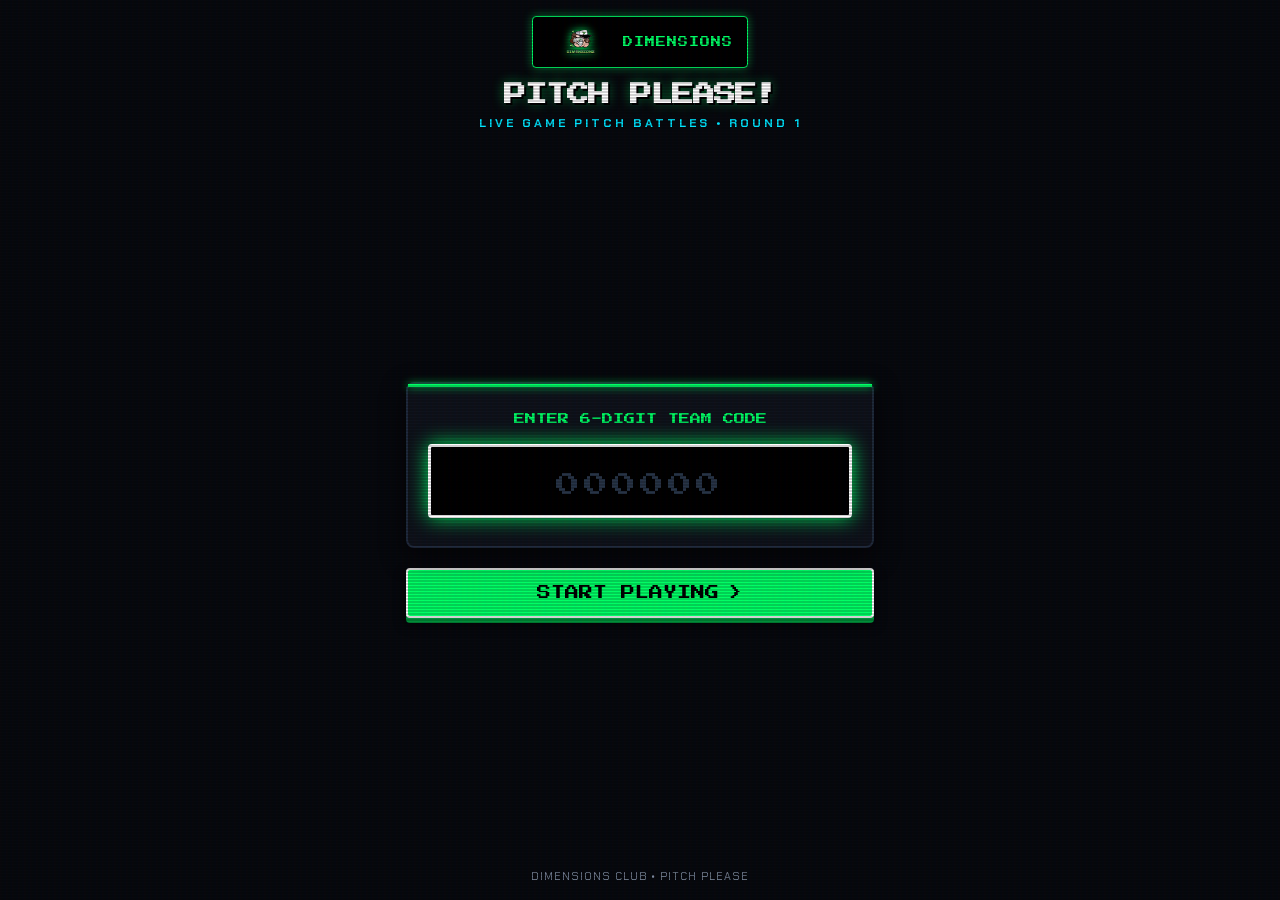
<file: frontend/index.html>
<!DOCTYPE html>
<html lang="en">
<head>
    <meta charset="UTF-8">
    <meta name="viewport" content="width=device-width, initial-scale=1.0, maximum-scale=1.0, user-scalable=no">
    <title>Pitch Please! — Dimensions Gaming Event</title>
    <link rel="icon" type="image/png" href="assets/dimensions_logo.png">
    <link rel="stylesheet" href="css/style.css">
</head>
<body>

<div class="app-container">

    <!-- Top Branding Header -->
    <header class="event-header">
        <div class="brand-badge">
            <img src="assets/dimensions_logo.png" alt="Dimensions Logo" class="brand-logo-img">
            <span class="brand-club-name">DIMENSIONS</span>
        </div>
        <h1 class="event-title">PITCH PLEASE!</h1>
        <div class="event-subtitle">Live Game Pitch Battles &bull; Round 1</div>
    </header>

    <!-- VIEW 1: SIGN IN (Large Centered Code Entry Box) -->
    <main id="viewLogin" class="login-view">
        <div class="pin-entry-card">
            <label for="teamCodeInput" class="pin-label">ENTER 6-DIGIT TEAM CODE</label>
            <input 
                type="text" 
                id="teamCodeInput" 
                class="pin-input" 
                maxlength="6" 
                inputmode="numeric" 
                pattern="[0-9]*" 
                placeholder="000000"
                autocomplete="off"
                autofocus
            >
            <div id="loginError" class="error-banner" style="margin-top: 14px;"></div>
        </div>

        <button id="btnSubmitLogin" class="btn-arcade">
            <span>START PLAYING</span> &gt;
        </button>
    </main>

    <!-- VIEW 2: SIGNED-IN TEAM ARENA -->
    <main id="viewTeam" style="display: none; flex-direction: column; flex: 1;">
        
        <!-- Team Status HUD -->
        <div class="team-hud-bar">
            <div class="team-badge-name">
                <span class="connection-dot" id="teamConnDot"></span>
                <span id="displayTeamName">Team Name</span>
            </div>
            <div style="display: flex; align-items: center; gap: 10px;">
                <span class="team-badge-code" id="displayTeamCode">#000000</span>
                <button id="btnLogout" class="btn-logout" title="Sign out on this device">Exit</button>
            </div>
        </div>

        <!-- Global Status / Error Message -->
        <div id="teamErrorBanner" class="error-banner" style="margin-bottom: 12px;"></div>

        <!-- SUBSTATE 1: WAITING FOR NEXT PITCH -->
        <div id="stateWaiting" class="waiting-card">
            <div class="pulse-radar">📡</div>
            <h2 class="waiting-title">WAITING FOR NEXT PITCH...</h2>
            <p class="waiting-sub">Stay on this screen. Voting will automatically activate on your device when a team pitches.</p>
        </div>

        <!-- SUBSTATE 2: YOU ARE THE PITCHING TEAM (CANNOT VOTE) -->
        <div id="statePitchingNotice" class="pitcher-notice-card" style="display: none;">
            <div class="pitcher-notice-icon">🎤</div>
            <h2 style="font-family: var(--font-pixel); font-size: 16px; color: var(--neon-yellow); line-height: 1.5;">
                YOUR TEAM IS PITCHING NOW!
            </h2>
            <p style="font-size: 14px; color: #fff; line-height: 1.6;">
                Give it everything you've got! Other teams are currently reviewing and scoring your game pitch.
            </p>
            <div style="font-size: 12px; color: var(--text-muted); font-style: italic;">
                (Teams cannot vote on their own pitch)
            </div>
        </div>

        <!-- SUBSTATE 3: ACTIVE VOTING POLL (ROUND 1 SCORE 1-10) -->
        <div id="stateVoting" class="voting-screen" style="display: none;">
            
            <!-- Digital Timer HUD -->
            <div class="timer-card">
                <div class="timer-label">POLL CLOSES IN</div>
                <div id="pollCountdown" class="timer-digits">00:30</div>
            </div>

            <!-- Pitching Team Target Banner -->
            <div class="pitch-target-card">
                <div class="pitch-target-label">NOW PITCHING</div>
                <div id="pitchingTeamName" class="pitch-target-team">TEAM NAME</div>
            </div>

            <!-- 1 to 10 Score Selector Grid -->
            <div class="score-section">
                <div class="score-section-title">RATE THIS PITCH (1 TO 10)</div>
                <div class="score-grid">
                    <button type="button" class="score-btn" data-score="1">1</button>
                    <button type="button" class="score-btn" data-score="2">2</button>
                    <button type="button" class="score-btn" data-score="3">3</button>
                    <button type="button" class="score-btn" data-score="4">4</button>
                    <button type="button" class="score-btn" data-score="5">5</button>
                    <button type="button" class="score-btn" data-score="6">6</button>
                    <button type="button" class="score-btn" data-score="7">7</button>
                    <button type="button" class="score-btn" data-score="8">8</button>
                    <button type="button" class="score-btn" data-score="9">9</button>
                    <button type="button" class="score-btn" data-score="10">10</button>
                </div>
                <div id="scoreDescriptor" class="score-descriptor">Select a score above</div>
            </div>

            <button id="btnSubmitVote" class="btn-arcade" disabled>
                <span>LOCK IN VOTE</span> &gt;
            </button>
            <div style="text-align: center; font-size: 11px; color: var(--text-muted);">
                ⚠️ Only 1 member per team can vote. Choose wisely!
            </div>
        </div>

        <!-- SUBSTATE 4: VOTE LOCKED IN -->
        <div id="stateLocked" class="locked-card" style="display: none;">
            <div class="locked-icon">🎮</div>
            <h2 style="font-family: var(--font-pixel); font-size: 16px; color: var(--neon-green);">
                VOTE LOCKED IN!
            </h2>
            <div class="locked-score-badge" id="lockedScoreDisplay">-- / 10</div>
            <p style="font-size: 13px; color: var(--text-muted); line-height: 1.5;">
                Your team's vote has been recorded on the mainframe. Waiting for poll to conclude and next team selection.
            </p>
        </div>

    </main>

    <!-- Footer -->
    <footer style="text-align: center; margin-top: 20px; font-size: 11px; color: var(--text-muted); letter-spacing: 1px;">
        DIMENSIONS CLUB &bull; PITCH PLEASE
    </footer>

</div>

<!-- Sound effects, Configuration & Team Application Logic -->
<script src="js/config.js"></script>
<script src="js/sound.js"></script>
<script src="js/app.js"></script>
</body>
</html>
</file>
<file: frontend/css/style.css>
/* 🎮 PITCH PLEASE! — DIMENSIONS GAMING EVENT DESIGN SYSTEM */
@import url('https://fonts.googleapis.com/css2?family=Chakra+Petch:ital,wght@0,400;0,600;0,700;1,700&family=Press+Start+2P&display=swap');

:root {
    --bg-dark: #07090e;
    --bg-card: #0f131c;
    --bg-surface: #151b27;
    --neon-green: #00ff66;
    --neon-green-glow: rgba(0, 255, 102, 0.45);
    --neon-cyan: #00e5ff;
    --neon-pink: #ff0055;
    --neon-yellow: #ffe600;
    --text-main: #f0f4f8;
    --text-muted: #7e8b9f;
    --border-color: #212b3d;
    --font-pixel: 'Press Start 2P', monospace;
    --font-hud: 'Chakra Petch', monospace, sans-serif;
    --radius-sm: 4px;
    --radius-md: 8px;
    --shadow-arcade: 0 4px 0 #000;
}

* {
    box-sizing: border-box;
    margin: 0;
    padding: 0;
    -webkit-tap-highlight-color: transparent;
    user-select: none;
}

body {
    background-color: var(--bg-dark);
    color: var(--text-main);
    font-family: var(--font-hud);
    font-size: 16px;
    line-height: 1.4;
    min-height: 100dvh;
    display: flex;
    flex-direction: column;
    position: relative;
    overflow-x: hidden;
}

/* Authentic CRT scanlines effect */
body::before {
    content: " ";
    position: fixed;
    top: 0; left: 0; bottom: 0; right: 0;
    background: linear-gradient(rgba(18, 16, 16, 0) 50%, rgba(0, 0, 0, 0.25) 50%), linear-gradient(90deg, rgba(255, 0, 0, 0.03), rgba(0, 255, 0, 0.01), rgba(0, 0, 255, 0.03));
    background-size: 100% 3px, 6px 100%;
    pointer-events: none;
    z-index: 999;
    opacity: 0.7;
}

/* App container - Mobile First */
.app-container {
    width: 100%;
    max-width: 500px;
    margin: 0 auto;
    padding: 16px;
    min-height: 100dvh;
    display: flex;
    flex-direction: column;
    justify-content: space-between;
}

/* Header branding */
.event-header {
    text-align: center;
    margin-bottom: 20px;
    position: relative;
}

.brand-badge {
    display: inline-flex;
    align-items: center;
    gap: 8px;
    background: #000;
    border: 1px solid var(--neon-green);
    box-shadow: 0 0 10px var(--neon-green-glow);
    padding: 6px 14px;
    border-radius: var(--radius-sm);
    margin-bottom: 12px;
}

.brand-logo-img {
    height: 38px;
    width: auto;
    object-fit: contain;
    filter: drop-shadow(0 0 4px var(--neon-green));
}

.brand-club-name {
    font-family: var(--font-pixel);
    font-size: 10px;
    color: var(--neon-green);
    letter-spacing: 1px;
}

.event-title {
    font-family: var(--font-pixel);
    font-size: 22px;
    color: #fff;
    text-shadow: 2px 2px 0 #000, 0 0 12px var(--neon-green-glow);
    letter-spacing: -1px;
    margin-bottom: 4px;
}

.event-subtitle {
    font-family: var(--font-hud);
    font-weight: 700;
    font-size: 12px;
    color: var(--neon-cyan);
    letter-spacing: 3px;
    text-transform: uppercase;
}

/* SIGN-IN SCREEN: Large centered text box requirement */
.login-view {
    flex: 1;
    display: flex;
    flex-direction: column;
    justify-content: center;
    align-items: center;
    text-align: center;
    gap: 20px;
    width: 100%;
}

.pin-entry-card {
    background: var(--bg-card);
    border: 2px solid var(--border-color);
    box-shadow: 0 8px 24px rgba(0,0,0,0.6);
    border-radius: var(--radius-md);
    padding: 28px 20px;
    width: 100%;
    position: relative;
}

.pin-entry-card::after {
    content: "";
    position: absolute;
    top: 0; left: 0; right: 0;
    height: 3px;
    background: var(--neon-green);
    box-shadow: 0 0 8px var(--neon-green);
}

.pin-label {
    font-family: var(--font-pixel);
    font-size: 11px;
    color: var(--neon-green);
    margin-bottom: 16px;
    display: block;
    line-height: 1.5;
}

/* Massive centered input */
.pin-input {
    width: 100%;
    background: #000;
    border: 3px solid var(--neon-green);
    border-radius: var(--radius-sm);
    color: #fff;
    font-family: var(--font-pixel);
    font-size: 32px;
    letter-spacing: 8px;
    text-align: center;
    padding: 18px 10px;
    box-shadow: inset 0 0 12px rgba(0, 255, 102, 0.2), 0 0 15px var(--neon-green-glow);
    outline: none;
    transition: all 0.2s ease;
    text-transform: uppercase;
}

.pin-input:focus {
    border-color: #fff;
    box-shadow: 0 0 20px var(--neon-green);
}

.pin-input::placeholder {
    color: #273447;
    letter-spacing: 4px;
    font-size: 24px;
}

/* Arcade Push Buttons */
.btn-arcade {
    font-family: var(--font-pixel);
    font-size: 14px;
    color: #000;
    background: var(--neon-green);
    border: 2px solid #fff;
    border-radius: var(--radius-sm);
    padding: 16px 24px;
    cursor: pointer;
    box-shadow: 0 5px 0 #008f39, 0 6px 12px rgba(0,0,0,0.7);
    transition: all 0.1s ease;
    text-transform: uppercase;
    width: 100%;
    display: flex;
    justify-content: center;
    align-items: center;
    gap: 10px;
}

.btn-arcade:hover {
    background: #2aff7f;
    box-shadow: 0 5px 0 #008f39, 0 0 16px var(--neon-green);
}

.btn-arcade:active {
    transform: translateY(4px);
    box-shadow: 0 1px 0 #008f39;
}

.btn-arcade:disabled {
    background: #2b384c;
    color: #63758f;
    border-color: #3b4d66;
    box-shadow: none;
    cursor: not-allowed;
    transform: none;
}

.btn-arcade-danger {
    background: var(--neon-pink);
    color: #fff;
    box-shadow: 0 5px 0 #990033;
}
.btn-arcade-danger:hover {
    background: #ff3377;
    box-shadow: 0 5px 0 #990033, 0 0 16px var(--neon-pink);
}
.btn-arcade-danger:active {
    box-shadow: 0 1px 0 #990033;
}

.btn-arcade-secondary {
    background: #1c2436;
    color: var(--neon-cyan);
    border: 1px solid var(--neon-cyan);
    box-shadow: 0 4px 0 #0d121c;
}
.btn-arcade-secondary:hover {
    background: #253149;
    box-shadow: 0 4px 0 #0d121c, 0 0 12px rgba(0, 229, 255, 0.4);
}
.btn-arcade-secondary:active {
    box-shadow: 0 1px 0 #0d121c;
}

/* Error message banner */
.error-banner {
    background: rgba(255, 0, 85, 0.15);
    border: 1px solid var(--neon-pink);
    color: #ff6699;
    padding: 10px 14px;
    border-radius: var(--radius-sm);
    font-size: 13px;
    font-weight: 600;
    text-align: center;
    display: none;
}

/* Logged-in Team Header */
.team-hud-bar {
    display: flex;
    justify-content: space-between;
    align-items: center;
    background: var(--bg-card);
    border: 1px solid var(--border-color);
    padding: 10px 14px;
    border-radius: var(--radius-sm);
    margin-bottom: 16px;
}

.team-badge-name {
    font-weight: 700;
    color: #fff;
    font-size: 14px;
    display: flex;
    align-items: center;
    gap: 8px;
}

.team-badge-code {
    font-family: var(--font-pixel);
    font-size: 10px;
    background: #000;
    color: var(--neon-green);
    border: 1px solid var(--neon-green);
    padding: 3px 6px;
    border-radius: 2px;
}

.btn-logout {
    background: none;
    border: none;
    color: var(--text-muted);
    font-family: var(--font-hud);
    font-size: 11px;
    font-weight: 600;
    cursor: pointer;
    text-decoration: underline;
}

/* STATE: WAITING SCREEN */
.waiting-card {
    background: var(--bg-card);
    border: 2px solid var(--border-color);
    border-radius: var(--radius-md);
    padding: 40px 20px;
    text-align: center;
    display: flex;
    flex-direction: column;
    align-items: center;
    gap: 18px;
    box-shadow: 0 8px 30px rgba(0,0,0,0.5);
}

.pulse-radar {
    width: 60px;
    height: 60px;
    border-radius: 50%;
    border: 3px solid var(--neon-green);
    box-shadow: 0 0 15px var(--neon-green-glow);
    display: flex;
    align-items: center;
    justify-content: center;
    font-size: 24px;
    animation: radarPulse 1.8s infinite ease-out;
}

@keyframes radarPulse {
    0% { transform: scale(0.9); box-shadow: 0 0 0 0 var(--neon-green-glow); }
    70% { transform: scale(1.08); box-shadow: 0 0 0 18px rgba(0, 255, 102, 0); }
    100% { transform: scale(0.9); box-shadow: 0 0 0 0 rgba(0, 255, 102, 0); }
}

.waiting-title {
    font-family: var(--font-pixel);
    font-size: 14px;
    color: #fff;
    line-height: 1.6;
}

.waiting-sub {
    font-size: 13px;
    color: var(--text-muted);
}

/* STATE: PITCHING TEAM (Self) BANNER */
.pitcher-notice-card {
    background: rgba(255, 230, 0, 0.08);
    border: 2px solid var(--neon-yellow);
    box-shadow: 0 0 20px rgba(255, 230, 0, 0.2);
    border-radius: var(--radius-md);
    padding: 30px 20px;
    text-align: center;
    display: flex;
    flex-direction: column;
    align-items: center;
    gap: 16px;
}

.pitcher-notice-icon {
    font-size: 40px;
}

/* STATE: ACTIVE VOTING POLL SCREEN */
.voting-screen {
    display: flex;
    flex-direction: column;
    gap: 16px;
}

/* Digital Countdown HUD */
.timer-card {
    background: #000;
    border: 2px solid var(--border-color);
    border-radius: var(--radius-sm);
    padding: 14px;
    text-align: center;
    position: relative;
    box-shadow: inset 0 0 15px rgba(0,0,0,0.8);
}

.timer-label {
    font-family: var(--font-pixel);
    font-size: 9px;
    color: var(--text-muted);
    letter-spacing: 2px;
    margin-bottom: 4px;
}

.timer-digits {
    font-family: var(--font-pixel);
    font-size: 38px;
    color: var(--neon-green);
    text-shadow: 0 0 15px var(--neon-green);
    letter-spacing: 2px;
}

.timer-digits.warning {
    color: var(--neon-yellow);
    text-shadow: 0 0 15px var(--neon-yellow);
}

.timer-digits.urgent {
    color: var(--neon-pink);
    text-shadow: 0 0 15px var(--neon-pink);
    animation: flashDigits 0.5s infinite;
}

@keyframes flashDigits {
    0%, 100% { opacity: 1; }
    50% { opacity: 0.3; }
}

/* Currently Pitching Box */
.pitch-target-card {
    background: var(--bg-card);
    border: 2px solid var(--neon-cyan);
    box-shadow: 0 0 15px rgba(0, 229, 255, 0.2);
    border-radius: var(--radius-sm);
    padding: 16px;
    text-align: center;
}

.pitch-target-label {
    font-family: var(--font-pixel);
    font-size: 9px;
    color: var(--neon-cyan);
    margin-bottom: 6px;
}

.pitch-target-team {
    font-family: var(--font-pixel);
    font-size: 18px;
    color: #fff;
    word-break: break-word;
}

/* Score Grid 1 to 10 (Thumb friendly!) */
.score-section {
    background: var(--bg-card);
    border: 1px solid var(--border-color);
    border-radius: var(--radius-md);
    padding: 18px 14px;
}

.score-section-title {
    font-family: var(--font-pixel);
    font-size: 10px;
    color: var(--neon-green);
    margin-bottom: 14px;
    text-align: center;
}

.score-grid {
    display: grid;
    grid-template-columns: repeat(5, 1fr);
    gap: 8px;
    margin-bottom: 14px;
}

.score-btn {
    background: #000;
    border: 2px solid #2d3b52;
    border-radius: var(--radius-sm);
    color: #fff;
    font-family: var(--font-pixel);
    font-size: 16px;
    height: 52px;
    cursor: pointer;
    box-shadow: 0 3px 0 #111;
    display: flex;
    align-items: center;
    justify-content: center;
    transition: all 0.1s ease;
}

.score-btn:active {
    transform: translateY(2px);
    box-shadow: none;
}

.score-btn.selected {
    background: var(--neon-green);
    color: #000;
    border-color: #fff;
    box-shadow: 0 0 14px var(--neon-green);
    transform: scale(1.05);
}

.score-descriptor {
    text-align: center;
    font-size: 13px;
    font-weight: 700;
    color: var(--neon-cyan);
    min-height: 20px;
}

/* STATE: LOCKED IN SCREEN */
.locked-card {
    background: rgba(0, 255, 102, 0.06);
    border: 2px solid var(--neon-green);
    box-shadow: 0 0 25px var(--neon-green-glow);
    border-radius: var(--radius-md);
    padding: 36px 20px;
    text-align: center;
    display: flex;
    flex-direction: column;
    align-items: center;
    gap: 16px;
}

.locked-icon {
    font-size: 44px;
}

.locked-score-badge {
    font-family: var(--font-pixel);
    font-size: 24px;
    color: var(--neon-green);
    background: #000;
    border: 2px solid var(--neon-green);
    padding: 10px 24px;
    border-radius: var(--radius-sm);
}

/* ==============================================================
   ADMIN PANEL STYLES (admin.html)
   ============================================================== */
.admin-container {
    width: 100%;
    max-width: 1100px;
    margin: 0 auto;
    padding: 20px 16px;
    min-height: 100dvh;
}

.admin-header {
    display: flex;
    justify-content: space-between;
    align-items: center;
    flex-wrap: wrap;
    gap: 14px;
    padding-bottom: 16px;
    border-bottom: 2px solid var(--border-color);
    margin-bottom: 20px;
}

.admin-title-group {
    display: flex;
    align-items: center;
    gap: 14px;
}

.admin-nav-tabs {
    display: flex;
    gap: 8px;
    flex-wrap: wrap;
    margin-bottom: 20px;
}

.nav-tab-btn {
    font-family: var(--font-pixel);
    font-size: 10px;
    background: #000;
    color: var(--text-muted);
    border: 1px solid var(--border-color);
    padding: 10px 14px;
    border-radius: var(--radius-sm);
    cursor: pointer;
    transition: all 0.2s ease;
}

.nav-tab-btn:hover {
    color: #fff;
    border-color: #4a5c78;
}

.nav-tab-btn.active {
    background: var(--bg-surface);
    color: var(--neon-green);
    border-color: var(--neon-green);
    box-shadow: 0 0 10px var(--neon-green-glow);
}

/* Tab Panels */
.tab-content {
    display: none;
}

.tab-content.active {
    display: block;
}

/* Admin Grid Layouts */
.admin-grid-2col {
    display: grid;
    grid-template-columns: 1fr;
    gap: 20px;
}

@media (min-width: 860px) {
    .admin-grid-2col {
        grid-template-columns: 1fr 1fr;
    }
}

.admin-card {
    background: var(--bg-card);
    border: 1px solid var(--border-color);
    border-radius: var(--radius-md);
    padding: 20px;
    position: relative;
}

.admin-card-header {
    display: flex;
    justify-content: space-between;
    align-items: center;
    margin-bottom: 16px;
    padding-bottom: 10px;
    border-bottom: 1px solid var(--border-color);
}

.admin-card-title {
    font-family: var(--font-pixel);
    font-size: 11px;
    color: var(--neon-green);
}

/* Team Table */
.team-table-wrapper {
    overflow-x: auto;
    max-height: 400px;
}

.team-table {
    width: 100%;
    border-collapse: collapse;
    font-size: 14px;
}

.team-table th {
    font-family: var(--font-pixel);
    font-size: 9px;
    color: var(--neon-cyan);
    text-align: left;
    padding: 8px 10px;
    background: #000;
    border-bottom: 2px solid var(--border-color);
}

.team-table td {
    padding: 10px;
    border-bottom: 1px solid #161f2e;
}

.team-table tr:hover {
    background: rgba(0, 255, 102, 0.03);
}

.code-pill {
    font-family: var(--font-pixel);
    font-size: 11px;
    color: var(--neon-green);
    background: #000;
    border: 1px solid var(--neon-green);
    padding: 4px 8px;
    border-radius: 3px;
    display: inline-flex;
    align-items: center;
    gap: 6px;
}

.status-badge {
    font-size: 11px;
    font-weight: 700;
    padding: 3px 8px;
    border-radius: 2px;
    text-transform: uppercase;
}

.status-active {
    background: rgba(0, 255, 102, 0.15);
    color: var(--neon-green);
    border: 1px solid var(--neon-green);
}

.status-paused {
    background: rgba(126, 139, 159, 0.15);
    color: var(--text-muted);
    border: 1px solid #334155;
}

/* Wheel Canvas View */
.wheel-wrapper {
    display: flex;
    flex-direction: column;
    align-items: center;
    gap: 16px;
}

#wheelCanvas {
    max-width: 100%;
    height: auto;
    border-radius: 50%;
    cursor: pointer;
}

/* Duration Selector Radios */
.duration-selector {
    display: grid;
    grid-template-columns: repeat(4, 1fr);
    gap: 8px;
    margin: 16px 0;
}

.duration-opt {
    position: relative;
}

.duration-opt input {
    position: absolute;
    opacity: 0;
    width: 0;
    height: 0;
}

.duration-opt label {
    display: block;
    background: #000;
    border: 2px solid var(--border-color);
    padding: 12px 6px;
    text-align: center;
    font-family: var(--font-pixel);
    font-size: 10px;
    color: #fff;
    cursor: pointer;
    border-radius: var(--radius-sm);
    transition: all 0.1s ease;
}

.duration-opt input:checked + label {
    border-color: var(--neon-green);
    background: var(--bg-surface);
    color: var(--neon-green);
    box-shadow: 0 0 10px var(--neon-green-glow);
}

/* Results Display */
.average-score-jumbo {
    font-family: var(--font-pixel);
    font-size: 36px;
    color: var(--neon-green);
    text-shadow: 0 0 15px var(--neon-green-glow);
    text-align: center;
    padding: 20px 0 10px;
}

.breakdown-bars {
    display: flex;
    flex-direction: column;
    gap: 6px;
    margin-top: 14px;
}

.breakdown-row {
    display: flex;
    align-items: center;
    gap: 8px;
    font-size: 12px;
}

.breakdown-label {
    font-family: var(--font-pixel);
    font-size: 9px;
    width: 32px;
    text-align: right;
    color: var(--text-muted);
}

.breakdown-track {
    flex: 1;
    height: 10px;
    background: #000;
    border-radius: 2px;
    overflow: hidden;
}

.breakdown-fill {
    height: 100%;
    background: var(--neon-green);
    transition: width 0.3s ease;
}

.breakdown-count {
    font-family: var(--font-pixel);
    font-size: 9px;
    width: 24px;
    color: #fff;
}

/* Modals */
.modal-overlay {
    position: fixed;
    top: 0; left: 0; right: 0; bottom: 0;
    background: rgba(0,0,0,0.85);
    backdrop-filter: blur(4px);
    display: none;
    align-items: center;
    justify-content: center;
    z-index: 1000;
    padding: 16px;
}

.modal-card {
    background: var(--bg-card);
    border: 2px solid var(--neon-green);
    box-shadow: 0 0 30px var(--neon-green-glow);
    border-radius: var(--radius-md);
    padding: 24px;
    width: 100%;
    max-width: 440px;
    text-align: center;
}

.connection-dot {
    display: inline-block;
    width: 8px;
    height: 8px;
    border-radius: 50%;
    background: var(--neon-green);
    box-shadow: 0 0 8px var(--neon-green);
    margin-right: 6px;
}

.connection-dot.offline {
    background: var(--neon-pink);
    box-shadow: 0 0 8px var(--neon-pink);
}

/* Finalize tab styling */
.judge-score-input {
    background: #000;
    border: 2px solid var(--border-color);
    color: var(--neon-yellow);
    font-family: var(--font-hud);
    font-size: 16px;
    font-weight: 700;
    padding: 8px 10px;
    width: 80px;
    text-align: center;
    border-radius: var(--radius-sm);
    outline: none;
    transition: all 0.2s ease;
}

.judge-score-input:focus {
    border-color: var(--neon-yellow);
    box-shadow: 0 0 10px rgba(255, 230, 0, 0.4);
}

.final-score-pill {
    display: inline-block;
    padding: 6px 12px;
    font-family: var(--font-pixel);
    font-size: 13px;
    background: rgba(0, 255, 102, 0.12);
    color: var(--neon-green);
    border: 1px solid var(--neon-green);
    border-radius: var(--radius-sm);
    box-shadow: 0 0 8px var(--neon-green-glow);
}

.final-score-pill.excluded {
    background: rgba(126, 139, 159, 0.1);
    color: var(--text-muted);
    border-color: var(--border-color);
    box-shadow: none;
}

.rank-badge {
    font-family: var(--font-pixel);
    font-size: 11px;
    display: inline-flex;
    align-items: center;
    justify-content: center;
    width: 32px;
    height: 32px;
    border-radius: var(--radius-sm);
    background: #000;
    border: 1px solid var(--border-color);
    color: #fff;
}

.rank-1 {
    background: rgba(255, 230, 0, 0.2);
    color: var(--neon-yellow);
    border: 2px solid var(--neon-yellow);
    box-shadow: 0 0 10px rgba(255, 230, 0, 0.4);
}

.rank-2 {
    background: rgba(240, 244, 248, 0.2);
    color: #fff;
    border: 2px solid #fff;
    box-shadow: 0 0 8px rgba(255, 255, 255, 0.3);
}

.rank-3 {
    background: rgba(255, 128, 0, 0.2);
    color: #ff9933;
    border: 2px solid #ff9933;
    box-shadow: 0 0 8px rgba(255, 153, 51, 0.3);
}

.checkbox-consider {
    width: 20px;
    height: 20px;
    accent-color: var(--neon-green);
    cursor: pointer;
}

/* ==========================================
   WHEEL OF MISFORTUNE — DARK THEMED STYLES
   ========================================== */

/* Nav tab special style */
.wom-tab-btn {
    border-color: #8B0000 !important;
    color: #ff4444 !important;
    background: rgba(139, 0, 0, 0.08) !important;
    animation: wom-tab-pulse 3s ease-in-out infinite;
}

.wom-tab-btn:hover, .wom-tab-btn.active {
    background: rgba(139, 0, 0, 0.25) !important;
    box-shadow: 0 0 14px rgba(139, 0, 0, 0.6) !important;
    color: #ff6666 !important;
}

@keyframes wom-tab-pulse {
    0%, 100% { box-shadow: 0 0 4px rgba(139, 0, 0, 0.3); }
    50% { box-shadow: 0 0 14px rgba(200, 0, 0, 0.7); }
}

/* Header banner */
.wom-header-banner {
    background: linear-gradient(135deg, #1a0010 0%, #0d0008 40%, #1a000a 100%);
    border: 1px solid #8B0000;
    border-radius: var(--radius-md);
    padding: 20px 24px;
    margin-bottom: 22px;
    position: relative;
    overflow: hidden;
    box-shadow: 0 0 30px rgba(139, 0, 0, 0.25), inset 0 1px 0 rgba(255, 100, 0, 0.1);
}

.wom-header-banner::before {
    content: '';
    position: absolute;
    inset: 0;
    background: repeating-linear-gradient(
        -45deg,
        transparent,
        transparent 8px,
        rgba(139, 0, 0, 0.04) 8px,
        rgba(139, 0, 0, 0.04) 16px
    );
    pointer-events: none;
}

.wom-skull-row {
    display: flex;
    align-items: center;
    justify-content: center;
    gap: 20px;
}

.wom-skull {
    font-size: 40px;
    animation: wom-skull-float 2.5s ease-in-out infinite;
    filter: drop-shadow(0 0 10px rgba(255, 0, 0, 0.6));
}

.wom-skull:last-child {
    animation-delay: 1.25s;
}

@keyframes wom-skull-float {
    0%, 100% { transform: translateY(0); }
    50% { transform: translateY(-6px); }
}

.wom-title {
    font-family: var(--font-pixel);
    font-size: 18px;
    color: #ff4444;
    text-shadow: 0 0 20px rgba(255, 0, 0, 0.8), 0 0 40px rgba(255, 0, 0, 0.4);
    text-align: center;
    letter-spacing: 2px;
    animation: wom-title-flicker 4s ease-in-out infinite;
}

@keyframes wom-title-flicker {
    0%, 90%, 100% { opacity: 1; }
    92% { opacity: 0.7; }
    94% { opacity: 1; }
    96% { opacity: 0.5; }
    98% { opacity: 1; }
}

.wom-subtitle {
    font-family: var(--font-hud);
    font-size: 12px;
    color: #8B0000;
    text-align: center;
    letter-spacing: 3px;
    margin-top: 4px;
    text-transform: uppercase;
}

/* Wheel card */
.wom-wheel-card {
    background: linear-gradient(160deg, #0d0008 0%, #0a0005 100%) !important;
    border-color: #8B0000 !important;
    box-shadow: 0 0 20px rgba(139, 0, 0, 0.2), inset 0 0 30px rgba(80, 0, 0, 0.1) !important;
}

.wom-canvas-wrapper {
    display: flex;
    justify-content: center;
    align-items: center;
    padding: 10px;
    position: relative;
}

.wom-canvas-wrapper canvas {
    border-radius: 50%;
    box-shadow: 0 0 30px rgba(200, 0, 0, 0.4), 0 0 60px rgba(139, 0, 0, 0.2);
}

/* Spin button */
.btn-wom-spin {
    display: block;
    width: 100%;
    padding: 16px;
    margin-top: 16px;
    font-family: var(--font-pixel);
    font-size: 11px;
    color: #ff4444;
    background: linear-gradient(135deg, #1a0010, #0d0008);
    border: 2px solid #8B0000;
    border-radius: var(--radius-sm);
    box-shadow: 0 4px 0 #3d0000, 0 0 20px rgba(139, 0, 0, 0.3);
    cursor: pointer;
    transition: all 0.15s ease;
    letter-spacing: 1px;
    position: relative;
    overflow: hidden;
}

.btn-wom-spin::before {
    content: '';
    position: absolute;
    top: 0; left: -100%;
    width: 100%;
    height: 100%;
    background: linear-gradient(90deg, transparent, rgba(255, 0, 0, 0.15), transparent);
    transition: left 0.4s ease;
}

.btn-wom-spin:hover {
    background: linear-gradient(135deg, #330010, #1a0008);
    box-shadow: 0 4px 0 #3d0000, 0 0 30px rgba(200, 0, 0, 0.5);
    color: #ff6666;
    transform: translateY(-1px);
}

.btn-wom-spin:hover::before {
    left: 100%;
}

.btn-wom-spin:active {
    transform: translateY(3px);
    box-shadow: 0 1px 0 #3d0000;
}

.btn-wom-spin:disabled {
    opacity: 0.4;
    cursor: not-allowed;
    transform: none;
}

/* Items card */
.wom-items-card {
    background: linear-gradient(160deg, #0d0008 0%, #080005 100%) !important;
    border-color: rgba(139, 0, 0, 0.5) !important;
}

/* Add row */
.wom-add-row {
    display: flex;
    gap: 8px;
    margin-bottom: 4px;
}

.wom-item-input {
    flex: 1;
    background: #000;
    border: 2px solid #3d0000;
    color: #ff9999;
    padding: 10px 12px;
    font-family: var(--font-hud);
    font-size: 14px;
    border-radius: var(--radius-sm);
    outline: none;
    transition: border-color 0.2s, box-shadow 0.2s;
}

.wom-item-input:focus {
    border-color: #8B0000;
    box-shadow: 0 0 10px rgba(139, 0, 0, 0.4);
    color: #ffbbbb;
}

.wom-item-input::placeholder {
    color: #5a2020;
}

.btn-wom-add {
    padding: 10px 14px;
    background: #8B0000;
    color: #ffcccc;
    border: 2px solid #cc0000;
    font-family: var(--font-pixel);
    font-size: 9px;
    border-radius: var(--radius-sm);
    cursor: pointer;
    box-shadow: 0 3px 0 #3d0000;
    transition: all 0.15s ease;
    white-space: nowrap;
}

.btn-wom-add:hover {
    background: #cc0000;
    box-shadow: 0 3px 0 #5a0000;
    transform: translateY(-1px);
}

.btn-wom-add:active {
    transform: translateY(2px);
    box-shadow: 0 1px 0 #3d0000;
}

/* Preset buttons */
.btn-wom-preset {
    padding: 5px 10px;
    background: rgba(139, 0, 0, 0.2);
    color: #cc6666;
    border: 1px solid #5a0000;
    font-family: var(--font-hud);
    font-size: 11px;
    border-radius: var(--radius-sm);
    cursor: pointer;
    transition: all 0.15s ease;
}

.btn-wom-preset:hover {
    background: rgba(139, 0, 0, 0.4);
    border-color: #8B0000;
    color: #ff9999;
}

/* Items list */
.wom-items-list {
    display: flex;
    flex-direction: column;
    gap: 4px;
    max-height: 260px;
    overflow-y: auto;
    margin: 8px 0 4px 0;
    padding-right: 4px;
}

.wom-items-list::-webkit-scrollbar {
    width: 4px;
}

.wom-items-list::-webkit-scrollbar-track {
    background: #0a0005;
}

.wom-items-list::-webkit-scrollbar-thumb {
    background: #8B0000;
    border-radius: 2px;
}

.wom-item-row {
    display: flex;
    align-items: center;
    gap: 8px;
    padding: 7px 10px;
    background: rgba(139, 0, 0, 0.08);
    border: 1px solid rgba(139, 0, 0, 0.2);
    border-radius: var(--radius-sm);
    transition: all 0.15s ease;
    animation: wom-item-appear 0.2s ease forwards;
}

@keyframes wom-item-appear {
    from { opacity: 0; transform: translateX(-8px); }
    to { opacity: 1; transform: translateX(0); }
}

.wom-item-row:hover {
    background: rgba(139, 0, 0, 0.18);
    border-color: rgba(200, 0, 0, 0.4);
}

.wom-item-color-dot {
    width: 10px;
    height: 10px;
    border-radius: 50%;
    flex-shrink: 0;
}

.wom-item-label {
    flex: 1;
    color: #ffaaaa;
    font-family: var(--font-hud);
    font-size: 13px;
    overflow: hidden;
    text-overflow: ellipsis;
    white-space: nowrap;
}

.btn-wom-remove-item {
    padding: 2px 7px;
    background: rgba(139, 0, 0, 0.3);
    color: #cc4444;
    border: 1px solid #8B0000;
    font-size: 11px;
    border-radius: 3px;
    cursor: pointer;
    transition: all 0.15s ease;
    flex-shrink: 0;
}

.btn-wom-remove-item:hover {
    background: rgba(200, 0, 0, 0.5);
    color: #ff6666;
}

/* Result card */
.wom-result-card {
    background: linear-gradient(135deg, #1a0010, #0a0005) !important;
    border-color: #8B0000 !important;
    box-shadow: 0 0 25px rgba(200, 0, 0, 0.25) !important;
}

.wom-result-text {
    font-family: var(--font-pixel);
    font-size: 16px;
    color: #ff4444;
    text-shadow: 0 0 14px rgba(255, 0, 0, 0.8), 0 0 28px rgba(255, 0, 0, 0.4);
    word-break: break-word;
    line-height: 1.5;
    animation: wom-result-pulse 2s ease-in-out infinite;
}

@keyframes wom-result-pulse {
    0%, 100% { text-shadow: 0 0 14px rgba(255, 0, 0, 0.8), 0 0 28px rgba(255, 0, 0, 0.4); }
    50% { text-shadow: 0 0 20px rgba(255, 0, 0, 1), 0 0 50px rgba(255, 0, 0, 0.6); }
}

/* Winner Modal */
.wom-winner-modal-card {
    background: linear-gradient(160deg, #1a0010 0%, #0a0005 50%, #12000a 100%);
    border: 2px solid #8B0000;
    box-shadow: 0 0 60px rgba(200, 0, 0, 0.6), 0 0 120px rgba(100, 0, 0, 0.3);
    border-radius: var(--radius-md);
    padding: 36px 28px;
    width: 100%;
    max-width: 480px;
    text-align: center;
    position: relative;
    overflow: hidden;
}

.wom-winner-bg-effect {
    position: absolute;
    inset: 0;
    background: repeating-linear-gradient(
        -45deg,
        transparent,
        transparent 10px,
        rgba(139, 0, 0, 0.04) 10px,
        rgba(139, 0, 0, 0.04) 20px
    );
    pointer-events: none;
}

.wom-winner-skull {
    font-size: 60px;
    animation: wom-skull-float 1.5s ease-in-out infinite;
    filter: drop-shadow(0 0 16px rgba(255, 0, 0, 0.8));
    margin-bottom: 12px;
}

.wom-winner-label {
    font-family: var(--font-pixel);
    font-size: 9px;
    color: #8B0000;
    letter-spacing: 2px;
    margin-bottom: 12px;
}

.wom-winner-text {
    font-family: var(--font-pixel);
    font-size: 20px;
    color: #ff4444;
    text-shadow: 0 0 20px rgba(255, 0, 0, 0.9), 0 0 40px rgba(255, 0, 0, 0.5);
    margin-bottom: 12px;
    word-break: break-word;
    line-height: 1.5;
    animation: wom-result-pulse 1.5s ease-in-out infinite;
}

.wom-winner-sub {
    font-family: var(--font-hud);
    font-size: 12px;
    color: #5a2020;
    letter-spacing: 1px;
    margin-bottom: 4px;
}

.btn-wom-accept {
    padding: 14px 20px;
    background: linear-gradient(135deg, #8B0000, #5a0000);
    color: #ffcccc;
    border: 2px solid #cc0000;
    font-family: var(--font-pixel);
    font-size: 10px;
    border-radius: var(--radius-sm);
    cursor: pointer;
    box-shadow: 0 4px 0 #2a0000, 0 0 20px rgba(200, 0, 0, 0.4);
    transition: all 0.15s ease;
    letter-spacing: 1px;
}

.btn-wom-accept:hover {
    background: linear-gradient(135deg, #cc0000, #8B0000);
    box-shadow: 0 4px 0 #3d0000, 0 0 30px rgba(255, 0, 0, 0.6);
    transform: translateY(-1px);
}

.btn-wom-accept:active {
    transform: translateY(3px);
    box-shadow: 0 1px 0 #2a0000;
}
</file>
